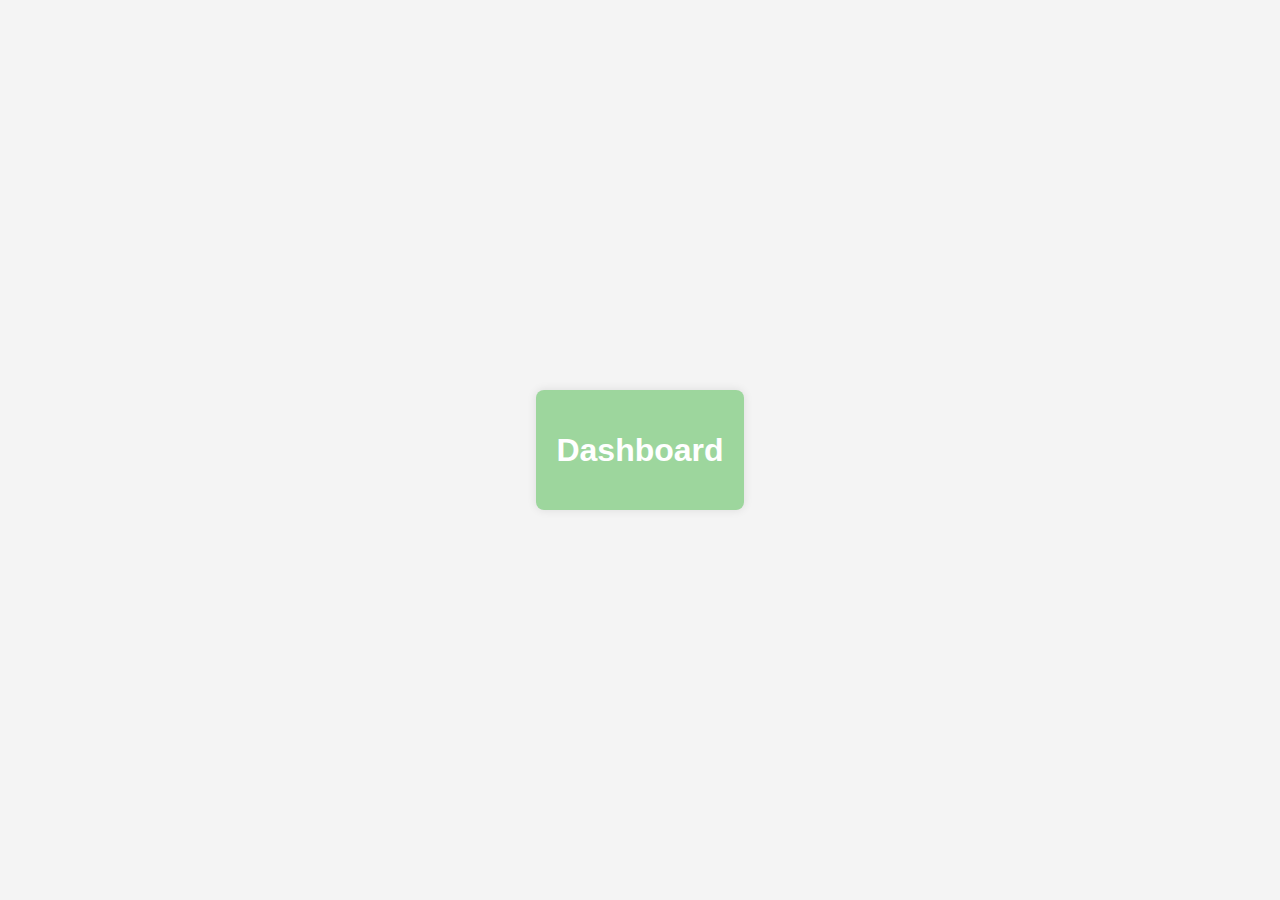
<file: index.html>
<!DOCTYPE html>
<html lang="en">
<head>
  <meta charset="UTF-8">
  <title>Weather Forecast</title>
  <link rel="stylesheet" href="styles.css">
  <script src="j.js"></script>

</head>
<body>
  <div class="dashboard-container">
    <h1>Dashboard</h1>
<!--    <div id="weather-info">
    </div>-->
    <div id = "dashboard-container">
      
     
    </div>
  </div>
  <script src="script.js"></script>
</body>
</html>
</file>
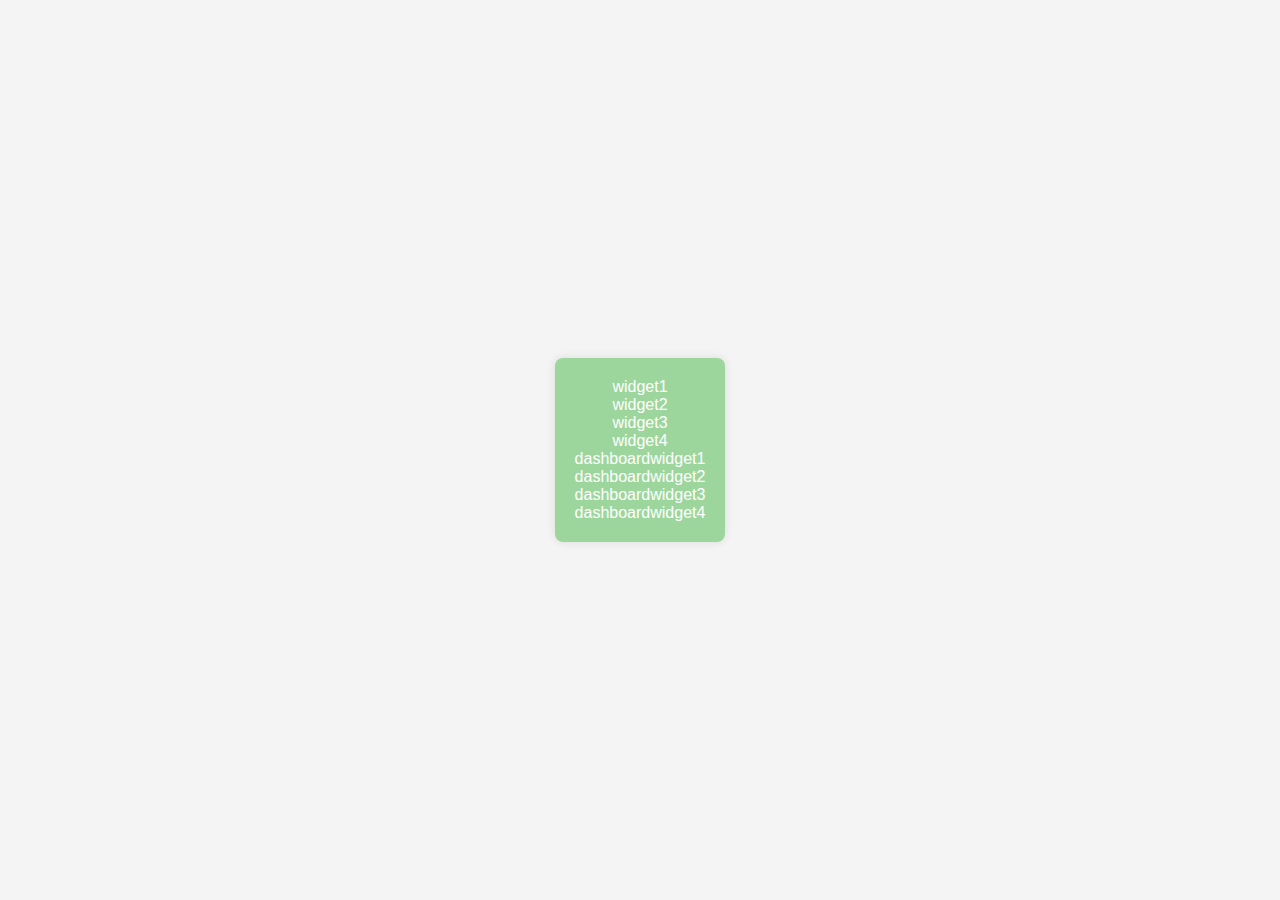
<file: Dashboard.html>
<!DOCTYPE html>
<html lang="en">
<head>
  <meta charset="UTF-8">
  <title>Weather Forecast</title>
  <link rel="stylesheet" href="styles.css">
  <script src="j.js"></script>

</head>
<body>
  <div class="dashboard-container">
    <div id = "widget-container"></div>
    <div class="nav">
        <div class="nav-item">
            <span>widget1</span>
        </div>
        <div class="nav-item">
            <span>widget2</span>
        </div>
        <div class="nav-item">
            <span>widget3</span>
        </div>
        <div class="nav-item">
            <span>widget4</span>
        </div>
    </div>
    <div class = dashboard-widget>
        <div id = "dashboard-widget-container"></div>
        <div class="dashboard-widget-item">
            <span>dashboardwidget1</span>
        </div>
        <div class="dashboard-widget-item">
            <span>dashboardwidget2</span>
        </div> 
        <div class="dashboard-widget-item">
            <span>dashboardwidget3</span>
        </div>
        <div class="dashboard-widget-item">
            <span>dashboardwidget4</span>
        </div>
    </div>
  </div>
  
  <script src="Dashboard.js"></script>
</body>
</html>
</file>
<file: styles.css>
/* Basic styles for the weather container */
body {
  font-family: Arial, sans-serif;
  margin: 0;
  padding: 0;
  display: flex;
  justify-content: center;
  align-items: center;
  height: 100vh;
  background-color: #f4f4f4;
}

.dashboard-container {
  text-align: center;
  padding: 20px;
  border-radius: 8px;
  box-shadow: 0 0 10px rgba(0, 0, 0, 0.1);
  background-color: #9dd69d;
    color: white;
}

.weather-info {
  margin-top: 20px;
}
</file>
